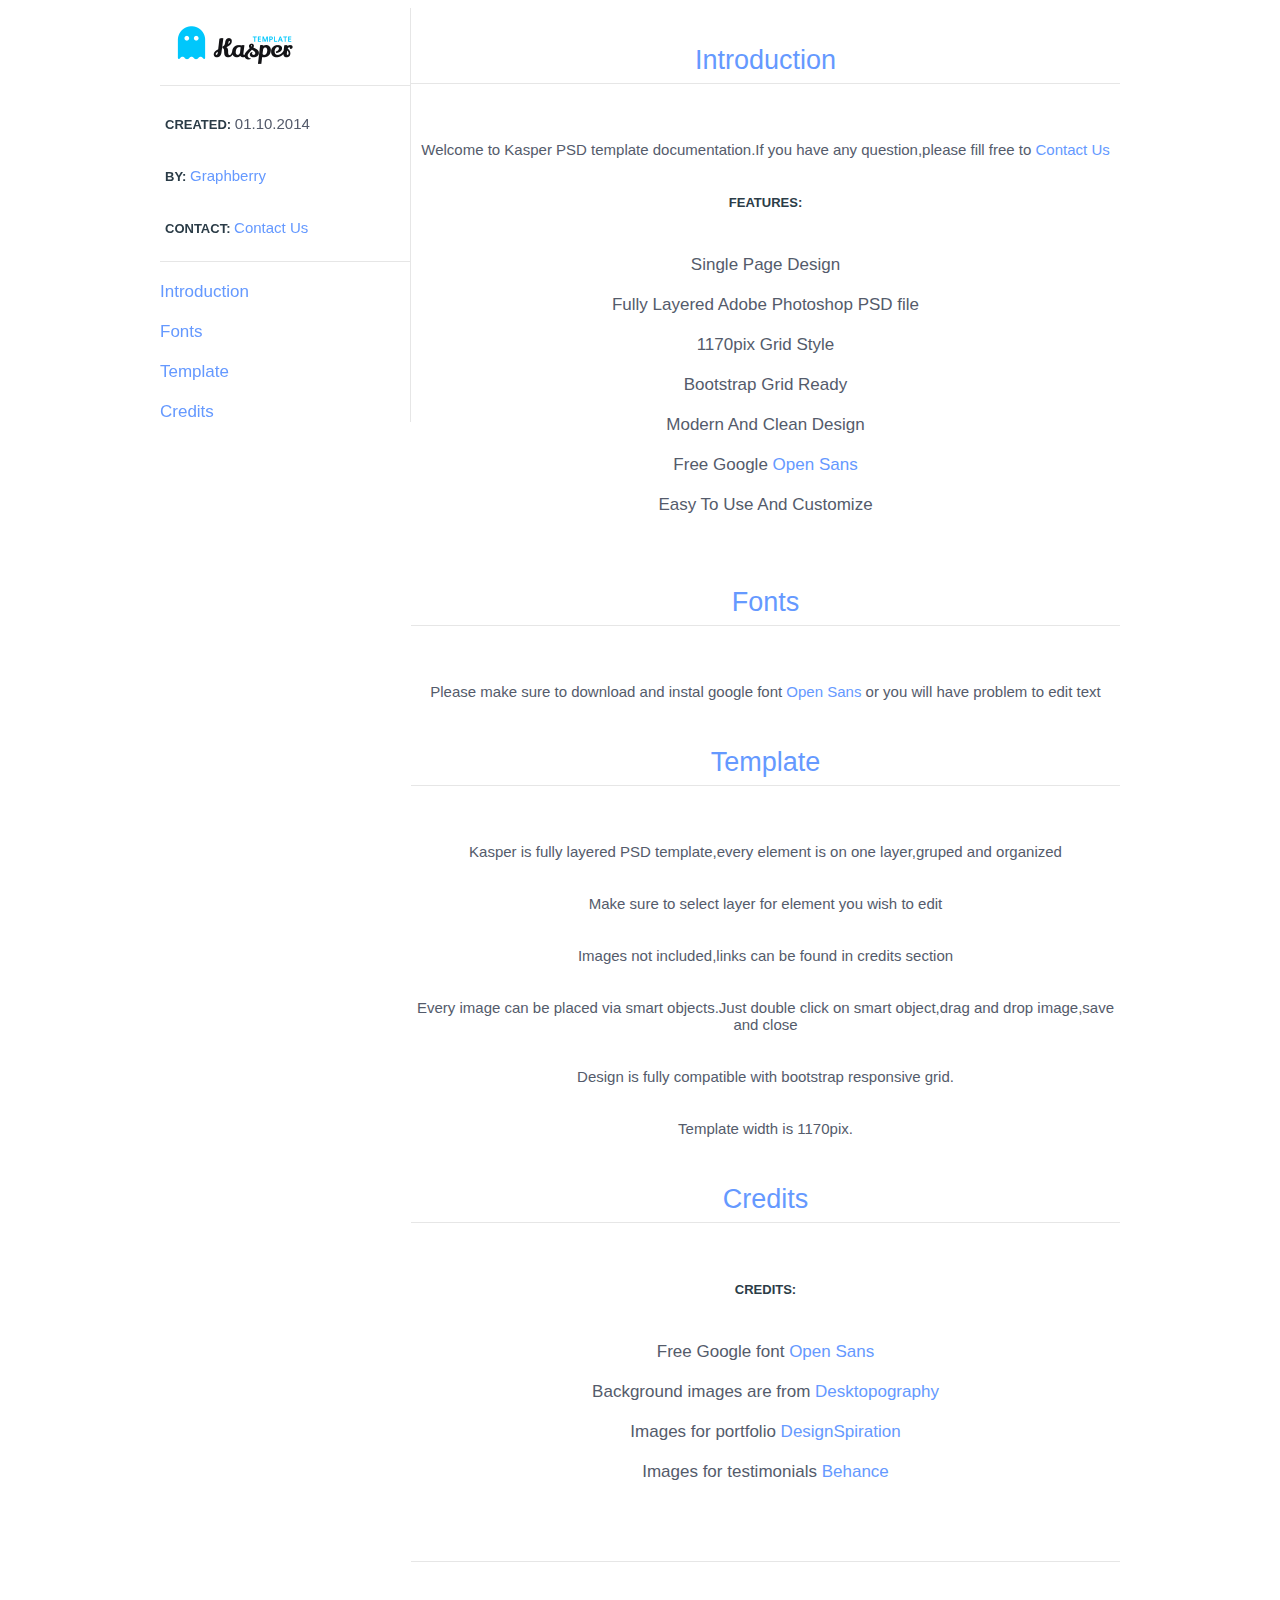
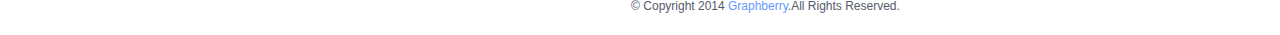
<file: 0.41882200 1412192251Kasper - One Page Creative PSD Template/Help/Help.html>
<!DOCTYPE html>
<html>
<head>
	<meta charset="utf-8">
	<title>Kasper Help Page</title>
    <link rel="stylesheet" href="assets/style.css">
</head>
<body>
	<div class="container">
		<div class="side">
			<div class="info">
				<a href="http://www.graphberry.com"><img src="assets/logo.png"></a>
				<p><b>CREATED: </b> 01.10.2014</p>
				<p><b>BY: </b><a href="http://www.graphberry.com"> Graphberry</a></p>
				<p><b>CONTACT: </b><a href="http://www.graphberry.com/pages/contact"> Contact Us</a></p>
			</div>
			<div class="menu">
				<li>
					<a href="#1">Introduction</a>
				</li>
				<li>
					<a href="#2">Fonts</a>
				</li>
				<li>
					<a href="#3">Template</a>
				</li>
				<li>
					<a href="#4">Credits</a>	
				</li>
			</div>
		</div>
		<div class="content">
			<div id="1">
			    <p class="title">Introduction</p>
				<div class="intro-info">
					<p>Welcome to Kasper PSD template documentation.If you have any question,please fill free to <a href="http://www.graphberry.com/pages/contact">Contact Us</a></p>
				<p><b>FEATURES: </b> 
					<li>Single Page Design</li>
					<li>Fully Layered Adobe Photoshop PSD file</li>
					<li>1170pix Grid Style</li>
					<li>Bootstrap Grid Ready</li>
					<li>Modern And Clean Design</li>
					<li>Free Google <a href="https://www.google.com/fonts/specimen/Open+Sans">Open Sans</a></li>
					<li>Easy To Use And Customize</li>
				</p>
				</div>
		    </div>
			
			<div id="2">
			    <p class="title">Fonts</p>
				<div class="intro-info">
					<p>Please make sure to download and instal google font <a href="https://www.google.com/fonts/specimen/Open+Sans">Open Sans</a> or you will have problem to edit text</p>
				</div>
		    </div>
			
			<div id="3">
			    <p class="title">Template</p>
				<div class="intro-info">
					<p>Kasper is fully layered PSD template,every element is on one layer,gruped and organized</p>
					<p>Make sure to select layer for element you wish to edit</p>
                    <p>Images not included,links can be found in credits section</p>
                    <p>Every image can be placed via smart objects.Just double click on smart object,drag and drop image,save and close</p>
					<p>Design is fully compatible with bootstrap responsive grid.</p>
                    <p>Template width is 1170pix.</p>
				</div>
		    </div>
			
			<div id="4">
			    <p class="title">Credits</p>
				<div class="intro-info">
					<p><b>CREDITS:</b>
						<li>Free Google font <a href="https://www.google.com/fonts/specimen/Open+Sans">Open Sans</a></li>
						<li>Background images are from <a href="http://desktopography.net//">Desktopography</a></li>
						<li>Images for portfolio <a href="http://designspiration.net/">DesignSpiration</a></li>
						<li>Images for testimonials <a href="https://www.behance.net/gallery/Meet-The-People/15046965/">Behance</a></li>
                    </p>
				</div>
		    </div>
			
			<div>
				<p class="title"></p>
				<div class="footer">
					<p>© Copyright 2014 <a href="http://www.graphberry.com">Graphberry</a>.All Rights Reserved.</p>
				</div>
			</div>
		</div>
	</div>






</body>
</html>
</file>
<file: 0.41882200 1412192251Kasper - One Page Creative PSD Template/Help/assets/style.css>
.info a {
	text-decoration:none;
	font-family:Arial;
	color:#6599FF;
	font-size:15px;
}
a:hover {
	color:#00E1FF;
}
b {
	color:#2B3C47;
	font-family:Arial;
	font-size:13px;
}
p {
	color:#545B6B;
	font-family:Arial;
	font-size:15px;
	padding:10px 5px;
}
.container {
	width:960px;
	margin:0 auto;
}
.side {
	float:left;
	width:250px;
	border-right:1px solid #E6E6E6;
	position:fixed;
}
.content {
	float:right;
	width:709px;
}
.side img {
	width:150px;
	height:60px;
	border-bottom:1px solid #E6E6E6;
	padding:7px 100px 10px 0px;
}
.info {
	border-bottom:1px solid #E6E6E6;
}
li {
	list-style:none;
	padding-top:20px;
	color:#545B6B;
	font-family:Arial;
}
li a {
	font-size:17px;
	text-decoration:none;
	color:#6599FF;
}
li a:hover {
	color:#00E1FF;
}	
.title {
	color:#6599FF;
	text-align:center;
	font-size:27px;
	border-bottom:1px solid #E6E6E6;
	padding-bottom:7px;
}
.intro-info {
	text-align:center;
	padding-top:5px;
}
.intro-info a {
	color:#6599FF;
	text-decoration:none;
}
.intro-info a:hover {
	color:#00E1FF;
}	
.intro-info li {
	font-size:17px;
}	
.footer p {
	font-size:12px;
	color:#545B6B;
	text-align:center;
}
.footer a {
	color:#6599FF;
	text-decoration:none;
}
.footer a:hover {
	color:#00E1FF;
}
</file>
